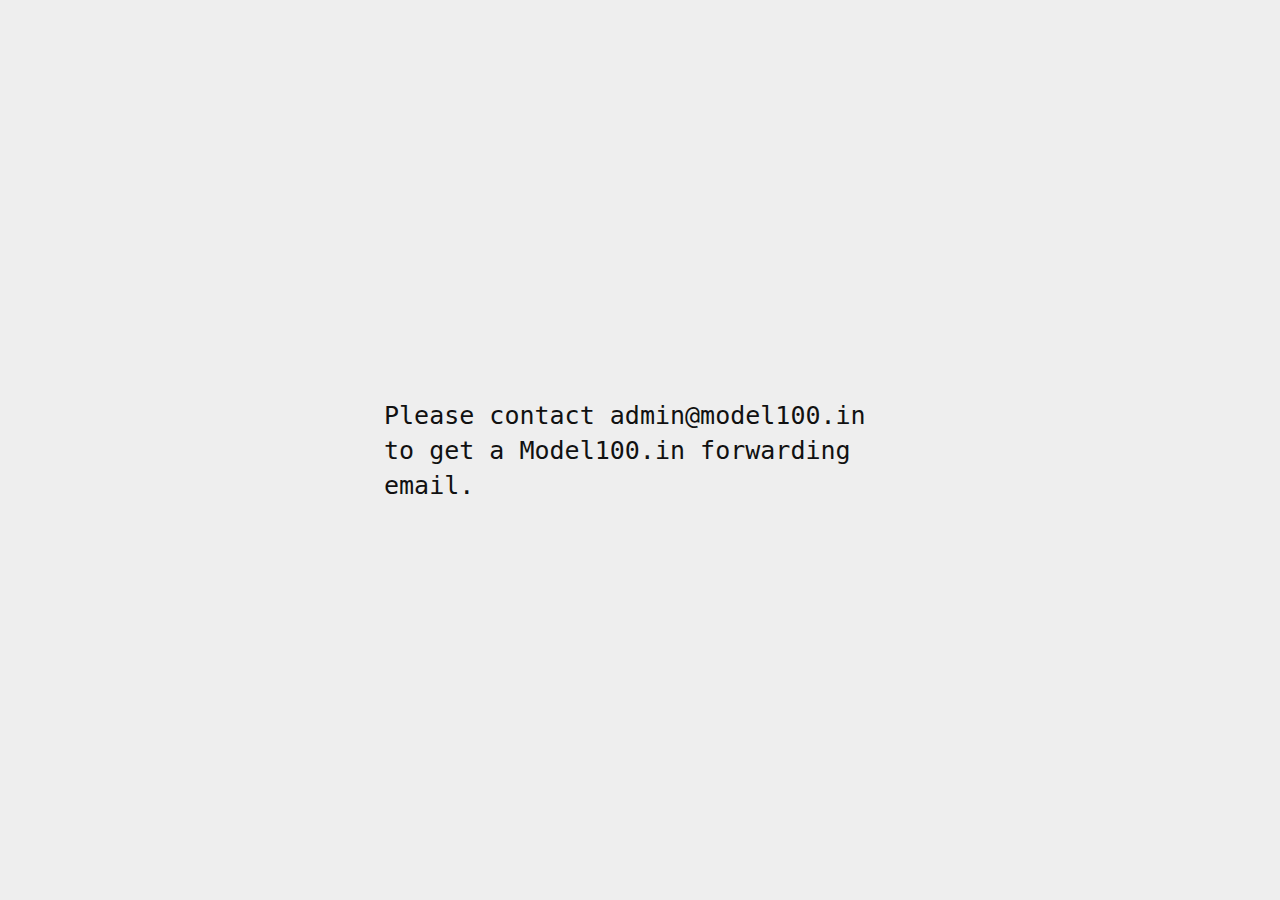
<file: index.html>
<!DOCTYPE html>
<html>
  <head>
    <meta charset="utf-8">
    <title>Model100.in</title>
    <style>
      body {
        overflow: hidden;
        width: 100vw;
        height: 100vh;
        margin: 0px;
        background: #eeeeee;
        color: #111111;
        font-family: monospace;
        font-size: 25px;
        display: flex;
        justify-content: center;
        align-items: center;
        line-height: 1.4;
      }
      div {
        width: 40vw;
        min-width: 300px;
      }
      a {
        text-decoration: none;
        color: inherit;
        transition: all 0.1s linear;
        border-bottom: 2px solid transparent;
      }
      a:hover {
        border-bottom-color: #111111;
      }
    </style>
  </head>
  <body>
    <div>Please contact <a href="mailto:admin@model100.in">admin@model100.in</a> to get a Model100.in forwarding email.</div>
  </body>
</html>
</file>
